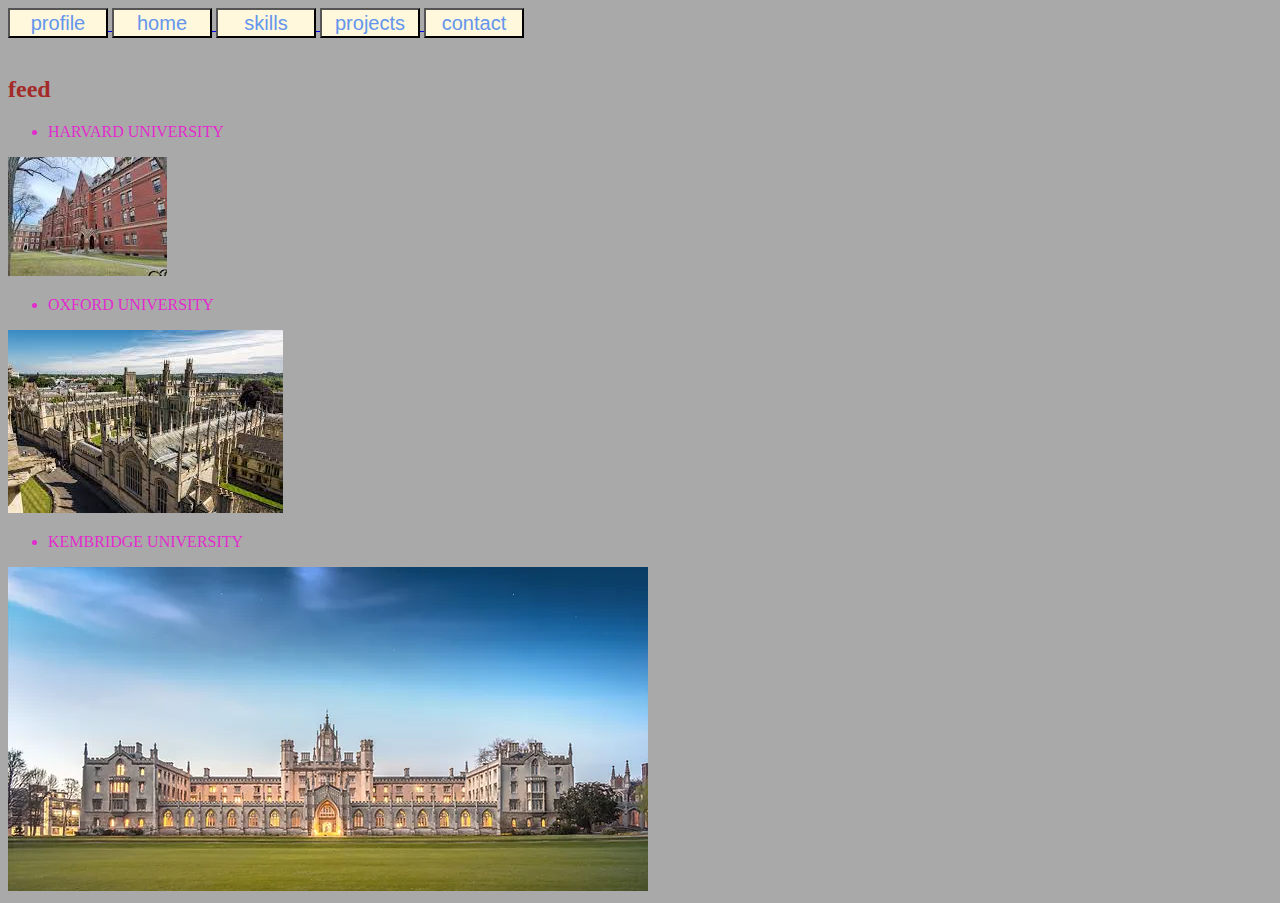
<file: index.html>
<!DOCTYPE html>
<html lang="en">
<head>
    <meta charset="UTF-8">
    <meta name="viewport" content="width=device-width, initial-scale=1.0">
    <title>home</title>
    <link rel="stylesheet" href="./style.css">
</head>
<body>
    <a href="./profile.html">
        <button class="profile">
            profile
        </button>
    </a>
    <a href="./index.html">
        <button class="home">
            home
        </button>
    </a>
    <a href="./skills.html">
        <button class="skills">
            skills
        </button>
    </a>
    <a href="./projects.html">
        <button class="projects">
            projects
        </button>
    </a>
    <a href="./contact.html">
        <button class="contact">
            contact
        </button>
    </a>
    <br>
    <br>
    <h2 class="feed">
        feed
    </h2>
    <ul>
        <li>
            HARVARD UNIVERSITY
        </li>
    </ul>
    <img src="./images/download.jpg" alt="">
    <ul>
        <li>
            OXFORD UNIVERSITY
        </li>
    </ul>
    <img src="./images/oxford photo.jpg" alt="oxford photo">
   <ul>
    <li>
        KEMBRIDGE UNIVERSITY
    </li>
   </ul>
    <img src="./images/kembridge university.webp" alt="kembridge photo">
</body>
</html>
</file>
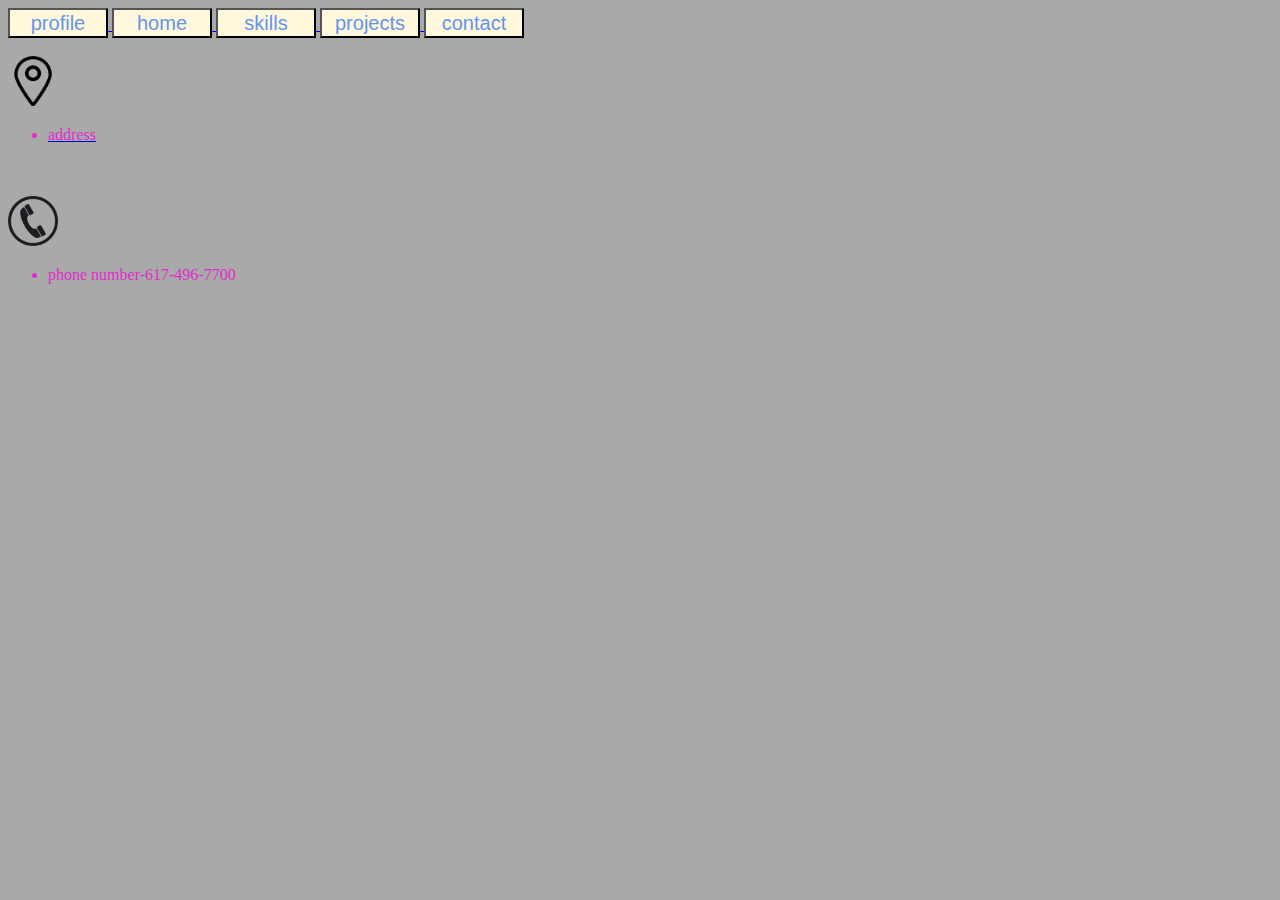
<file: contact.html>
<!DOCTYPE html>
<html lang="en">
<head>
    <meta charset="UTF-8">
    <meta name="viewport" content="width=device-width, initial-scale=1.0">
    <title>contact</title>
    <link rel="stylesheet" href="./style.css">
</head>
<body>
    <a href="./profile.html">
        <button class="profile">
            profile
        </button>
    </a>
    <a href="./index.html">
        <button class="home">
            home
        </button>
    </a>
    <a href="./skills.html">
        <button class="skills">
            skills
        </button>
    </a>
    <a href="./projects.html">
        <button class="projects">
            projects
        </button>
    </a>
    <a href="./contact.html">
        <button class="contact">
            contact
        </button>
    </a>
    <br>
    <br>
    <img src="./images/address-81.png" style="width: 50px;" alt="phono logo">
    <br>
    <a href="https://www.google.com/maps/place/Harvard+University/@42.3746407,-71.1208226,17z/data=!4m10!1m2!2m1!1sharvard+university!3m6!1s0x89e377427d7f0199:0x5937c65cee2427f0!8m2!3d42.3744368!4d-71.1182488!15sChJoYXJ2YXJkIHVuaXZlcnNpdHmSAQp1bml2ZXJzaXR54AEA!16zL20vMDNrc3k?entry=ttu">
        <ul>
            <li>
                address
            </li>
        </ul>
    </a>
    <br>
    <br>
    <img src="./images/phone-logo-CA0ABEDEEB-seeklogo.com.png" style="width: 50px;" alt="phone logo">
   <ul>
    <li>
        phone number-617-496-7700
    </li>
   </ul>
</body>
</html
</file>
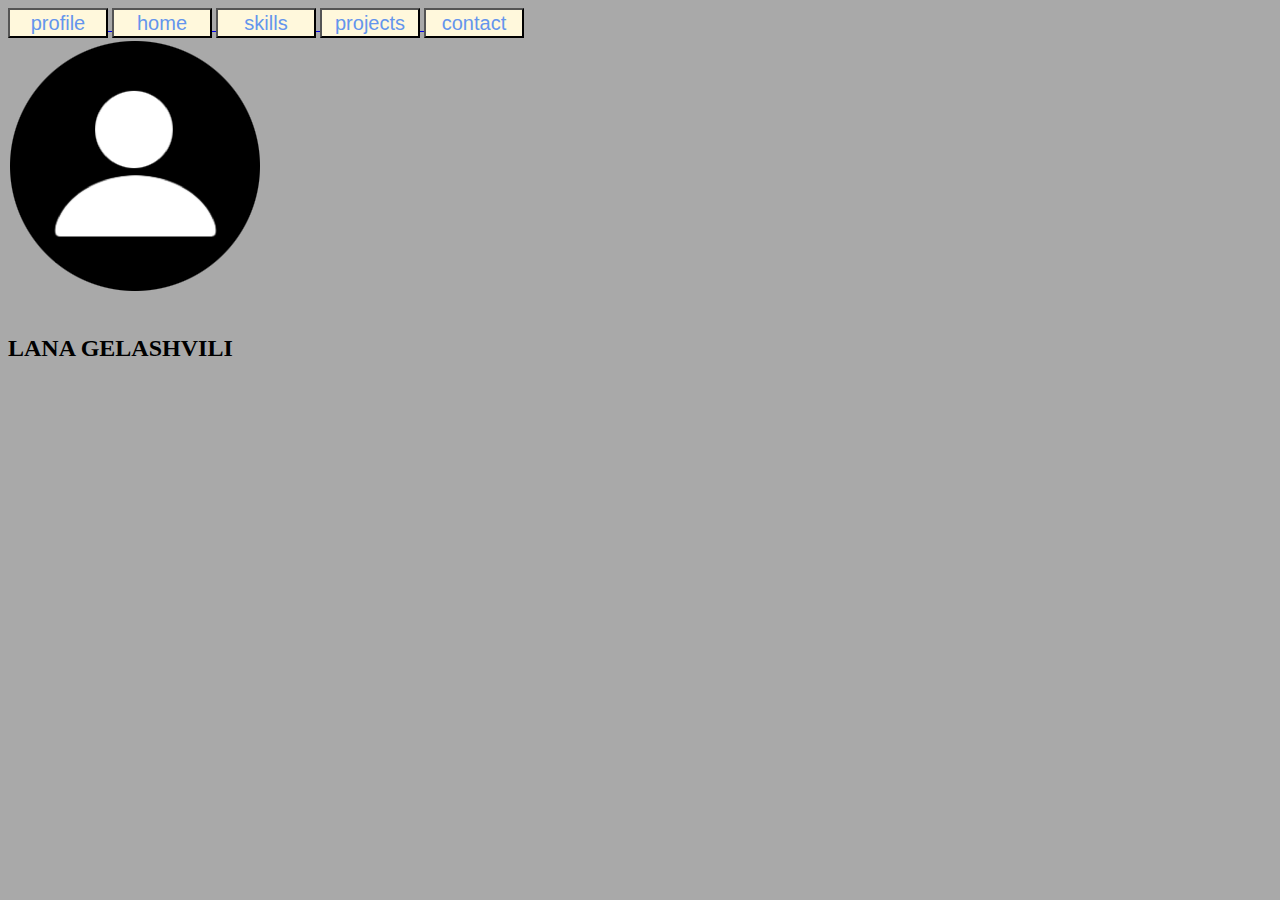
<file: profile.html>
<!DOCTYPE html>
<html lang="en">
<head>
    <meta charset="UTF-8">
    <meta name="viewport" content="width=device-width, initial-scale=1.0">
    <title>profile</title>
    <link rel="stylesheet" href="./style.css">
</head>
<body>
    <a href="./profile.html">
        <button class="profile">
            profile
        </button>
    </a>
    <a href="./index.html">
        <button class="home">
            home
        </button>
    </a>
    <a href="./skills.html">
        <button class="skills">
            skills
        </button>
    </a>
    <a href="./projects.html">
        <button class="projects">
            projects
        </button>
    </a>
    <a href="./contact.html">
        <button class="contact">
            contact
        </button>
    </a>
    <br>
    <img src="./images/pfp.png" alt="pfp">
    <br>
    <br>
    <h2> 
    LANA GELASHVILI
    </h2>
</body>
</html>
</file>
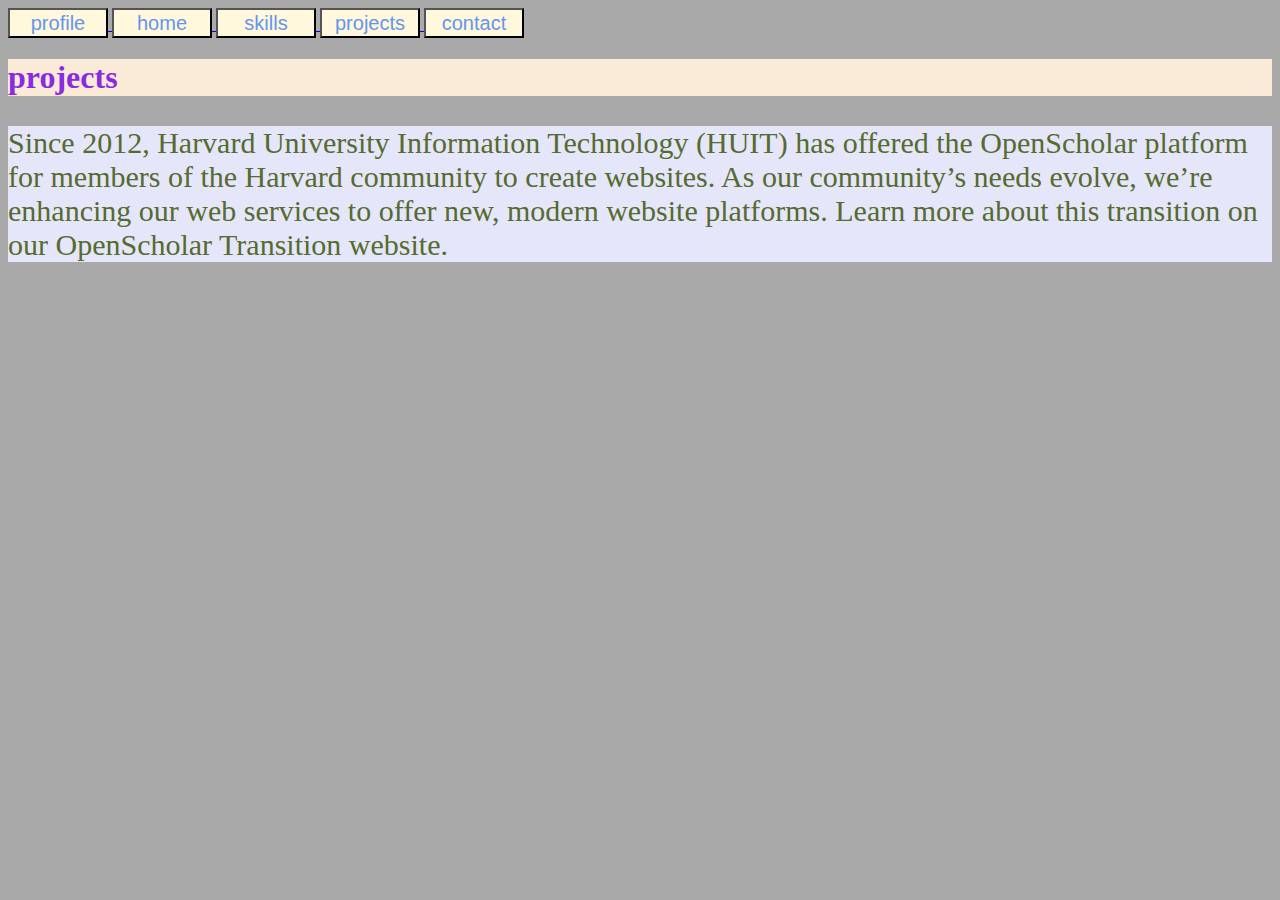
<file: projects.html>
<!DOCTYPE html>
<html lang="en">
<head>
    <meta charset="UTF-8">
    <meta name="viewport" content="width=device-width, initial-scale=1.0">
    <title>projects</title>
    <link rel="stylesheet" href="./style.css">
</head>
<body>
    <a href="./profile.html">
        <button class="profile">
            profile
        </button>
    </a>
    <a href="./index.html">
        <button class="home">
            home
        </button>
    </a>
    <a href="./skills.html">
        <button class="skills">
            skills
        </button>
    </a>
    <a href="./projects.html">
        <button class="projects">
            projects
        </button>
    </a>
    <a href="./contact.html">
        <button class="contact">
            contact
        </button>
    </a>
    <h1>
        projects
    </h1>
    <p class="webprojects">
        Since 2012, Harvard University Information Technology (HUIT) has offered
         the OpenScholar platform for members of the Harvard community to create
          websites. As our community’s needs evolve, we’re enhancing our web 
          services to offer new, modern website platforms.
         Learn more about this transition on our OpenScholar Transition website.  
    </p>
</body>
</html>
</file>
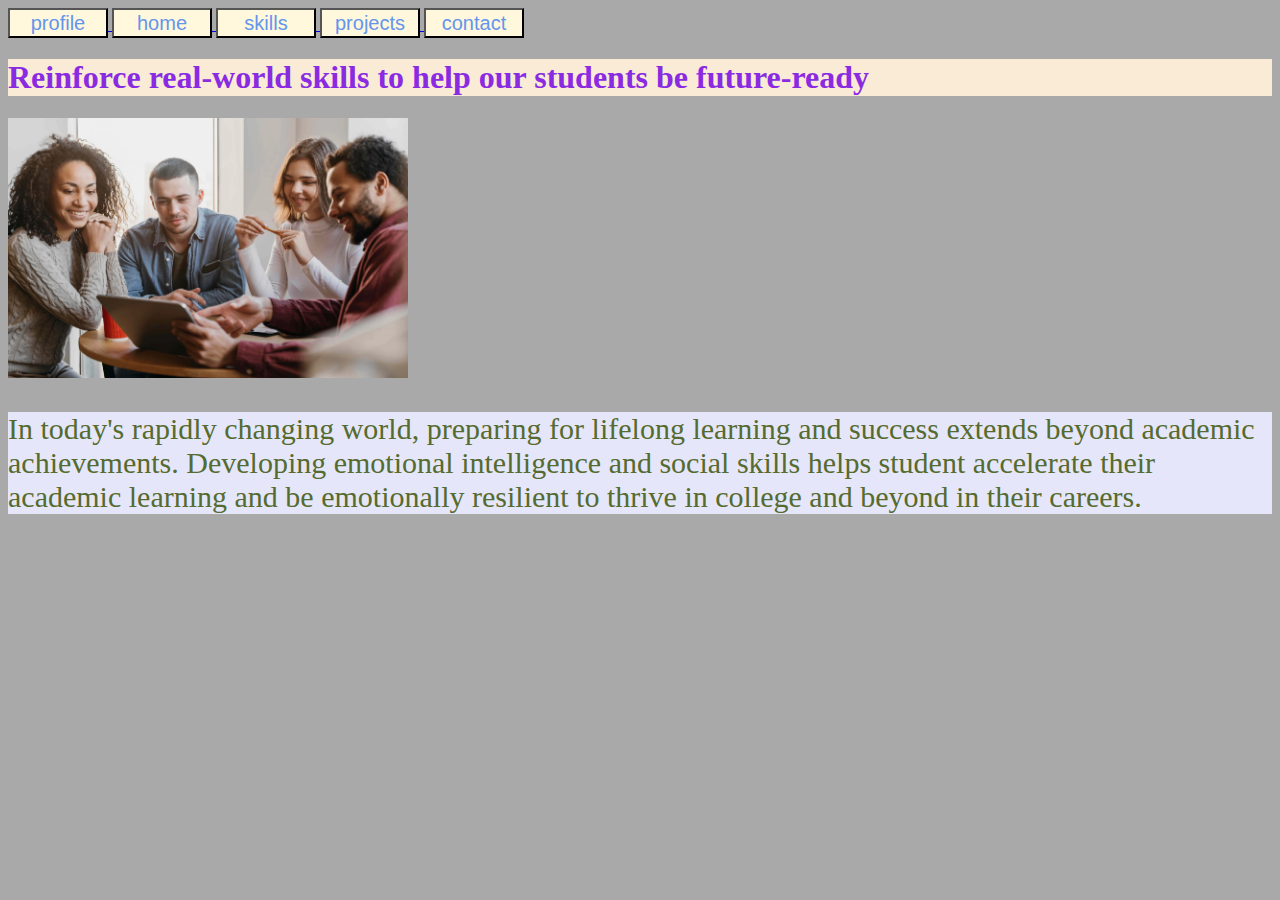
<file: skills.html>
<!DOCTYPE html>
<html lang="en">
<head>
    <meta charset="UTF-8">
    <meta name="viewport" content="width=device-width, initial-scale=1.0">
    <title>skills</title>
    <link rel="stylesheet" href="./style.css">
</head>
<body>
    <a href="./profile.html">
        <button class="profile">
            profile
        </button>
    </a>
    <a href="./index.html">
        <button class="home">
            home
        </button>
    </a>
    <a href="./skills.html">
        <button class="skills">
            skills
        </button>
    </a>
    <a href="./projects.html">
        <button class="projects">
            projects
        </button>
    </a>
    <a href="./contact.html">
        <button class="contact">
            contact
        </button>
    </a>
    <h1>
        Reinforce real-world skills to help our students be future-ready
    </h1>
    <img src="./images/Asset_3.webp" style="width: 400px;" alt="team work photo">
    <p>
        In today's rapidly changing world, preparing for lifelong learning and
         success extends beyond academic achievements. Developing emotional intelligence 
         and social skills helps student accelerate their academic learning and be
          emotionally resilient to thrive in college and beyond in their careers.
    </p>
</body>
</html>
</file>
<file: style.css>
body{
    background-color:darkgray;
}
h1{
    color: blueviolet;
    background-color: antiquewhite;
}
p{
    color: darkolivegreen;
    background-color: lavender;
    font-size: 30px;
}
.profile{
    color: cornflowerblue;
    background-color:cornsilk;
    width: 100px;
    height: 30px;
    font-size: 20px;
}
.lana{
    color: black;
}
.home{
    color: cornflowerblue;
    background-color: cornsilk;
    width: 100px;
    height: 30px;
    font-size: 20px;
}
.feed{
    color: brown;
}
ul{
    color: rgb(226, 43, 205);
}
.skills{
    color: cornflowerblue;
    background-color: cornsilk;
    width: 100px;
    height: 30px;
    font-size: 20px;
}
.projects{
    color: cornflowerblue;
    background-color: cornsilk;
    width: 100px;
    height: 30px;
    font-size: 20px;
}
.contact{
    color: cornflowerblue;
    background-color: cornsilk;
    width: 100px;
    height: 30px;
    font-size: 20px;
}
</file>
